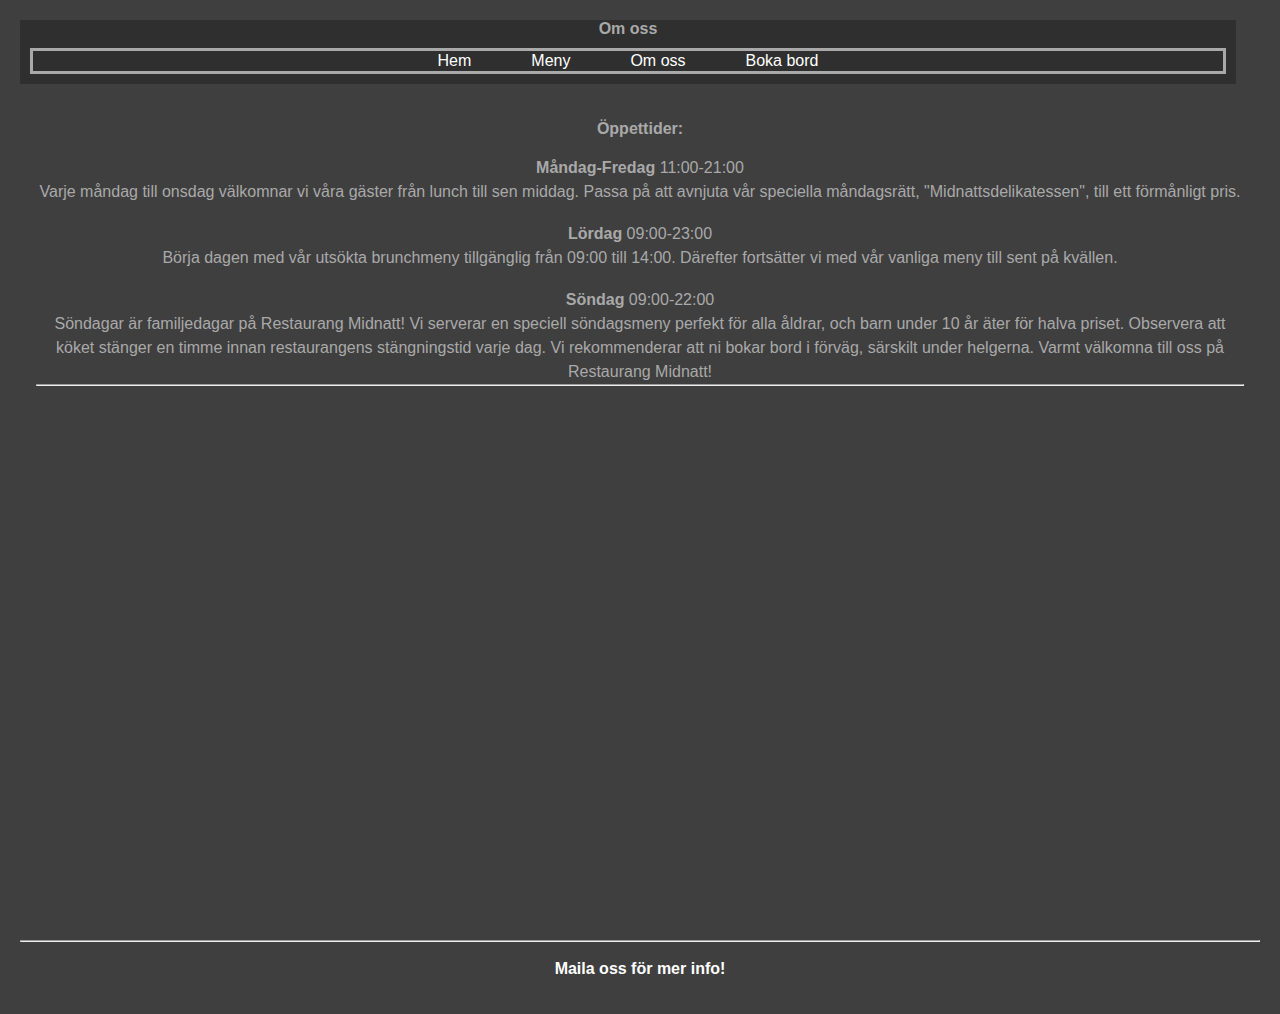
<file: about.html>
<!DOCTYPE html>
<html lang="en">
  <head>
    <meta charset="UTF-8" />
    <meta http-equiv="X-UA-Compatible" content="IE=edge" />
    <meta name="viewport" content="width=device-width, initial-scale=1.0" />
    <title>Om oss</title>
    <link rel="stylesheet" href="Styles/index.css" />
  </head>
  <body>
    <!-- - En sida som innehåller information om restaurangens öppettider.
- En karta som visar restaurangens plats. Du kan använda en inbäddad 
karta från **[hitta.se](http://hitta.se/)** eller Google Maps. -->
    <header>
      <h1>Om oss</h1>
      <div style="padding: 10px">
        <nav style="border-style: solid" class="header-nav">
          <ul class="header-nav-ul">
            <li><a href="index.html">Hem</a></li>
            <br />
            <li><a href="menu.html">Meny</a></li>
            <br />
            <li><a href="about.html">Om oss</a></li>
            <br />
            <li><a href="book.html">Boka bord</a></li>
          </ul>
        </nav>
      </div>
    </header>
    <main>
      <section>
        <article>
          <h3>Öppettider:</h3>
          <br />
          <p>
            <strong>Måndag-Fredag</strong> 11:00-21:00 <br />
            Varje måndag till onsdag välkomnar vi våra gäster från lunch till
            sen middag. Passa på att avnjuta vår speciella måndagsrätt,
            "Midnattsdelikatessen", till ett förmånligt pris.
          </p>
          <br />
          <p>
            <strong>Lördag</strong> 09:00-23:00 <br />
            Börja dagen med vår utsökta brunchmeny tillgänglig från 09:00 till
            14:00. Därefter fortsätter vi med vår vanliga meny till sent på
            kvällen.
          </p>
          <br />
          <p>
            <strong>Söndag</strong> 09:00-22:00 <br />
            Söndagar är familjedagar på Restaurang Midnatt! Vi serverar en
            speciell söndagsmeny perfekt för alla åldrar, och barn under 10 år
            äter för halva priset. Observera att köket stänger en timme innan
            restaurangens stängningstid varje dag. Vi rekommenderar att ni bokar
            bord i förväg, särskilt under helgerna. Varmt välkomna till oss på
            Restaurang Midnatt!
          </p>
        </article>
        <hr />
        <div class="iframe-karta">
          <iframe
            src="https://www.google.com/maps/embed?pb=!1m18!1m12!1m3!1d65057.85414565731!2d17.93150608803194!3d59.3653718715575!2m3!1f0!2f0!3f0!3m2!1i1024!2i768!4f13.1!3m3!1m2!1s0x465f9d7393ac5e6d%3A0x9a2057a025a78dea!2sIt-Maps%20Sweden%20AB!5e0!3m2!1ssv!2sse!4v1693402035130!5m2!1ssv!2sse"
            width="600"
            height="450"
            style="border: 0"
            allowfullscreen=""
            loading="lazy"
            referrerpolicy="no-referrer-when-downgrade"
          ></iframe>
        </div>
      </section>
    </main>
    <footer>
      <hr />
      <br />
      <strong
        ><a href="mailto:info@restaurangen.se"
          >Maila oss för mer info!</a
        ></strong
      >
    </footer>
  </body>
</html>
</file>
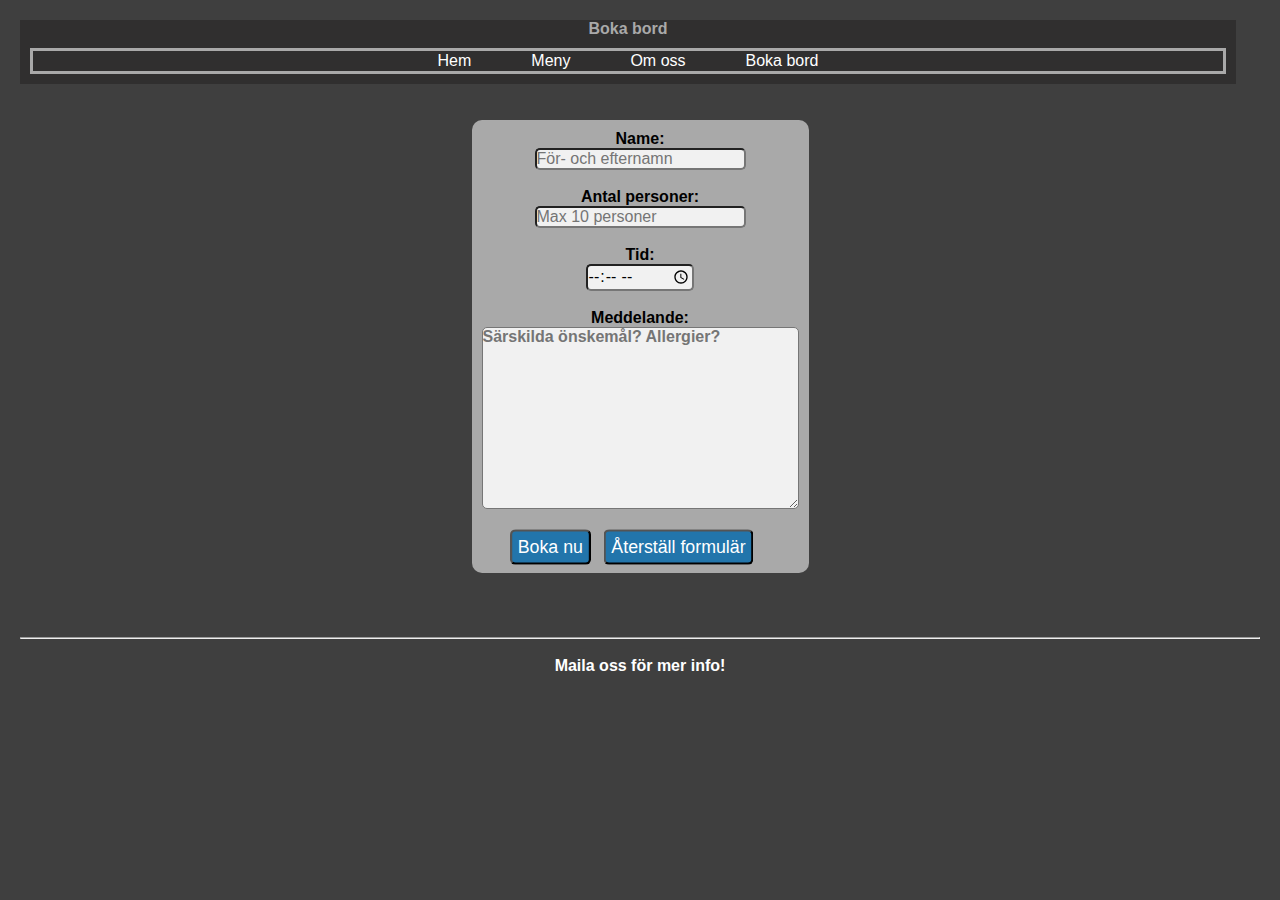
<file: book.html>
<!DOCTYPE html>
<html lang="en">
  <head>
    <meta charset="UTF-8" />
    <meta http-equiv="X-UA-Compatible" content="IE=edge" />
    <meta name="viewport" content="width=device-width, initial-scale=1.0" />
    <title>Boka bord</title>
    <link rel="stylesheet" href="Styles/index.css" />
  </head>

  <body>
    <header>
      <h1>Boka bord</h1>
      <div style="padding: 10px">
        <nav style="border-style: solid" class="header-nav">
          <ul class="header-nav-ul">
            <li><a href="index.html">Hem</a></li>
            <br />
            <li><a href="menu.html">Meny</a></li>
            <br />
            <li><a href="about.html">Om oss</a></li>
            <br />
            <li><a href="book.html">Boka bord</a></li>
          </ul>
        </nav>
      </div>
    </header>
    <main>
      <section>
        <div class="form-div">
          <form autocomplete="on" method="get" target="_self" class="form">
            <label for="name">Name:</label><br />
            <input
              placeholder="För- och efternamn"
              required
              type="text"
              id="name"
              name="name"
            /><br /><br />
            <label for="antal">Antal personer:</label><br />
            <input
              placeholder="Max 10 personer"
              type="number"
              id="antal"
              name="antal"
            /><br /><br />
            <label for="time">Tid:</label><br />
            <input required type="time" id="time" name="time" /><br /><br />
            <label for="message">Meddelande:</label><br />
            <textarea
              placeholder="Särskilda önskemål? Allergier?"
              name="message"
              id="message"
              cols="30"
              rows="10"
            ></textarea
            ><br /><br />
            <button class="form-button" type="submit">Boka nu</button>
            <button class="form-button" type="reset">Återställ formulär</button>
          </form>
        </div>
      </section>
    </main>
    <footer>
      <hr />
      <br />
      <strong
        ><a href="mailto:info@restaurangen.se"
          >Maila oss för mer info!</a
        ></strong
      >
    </footer>
  </body>
</html>
</file>
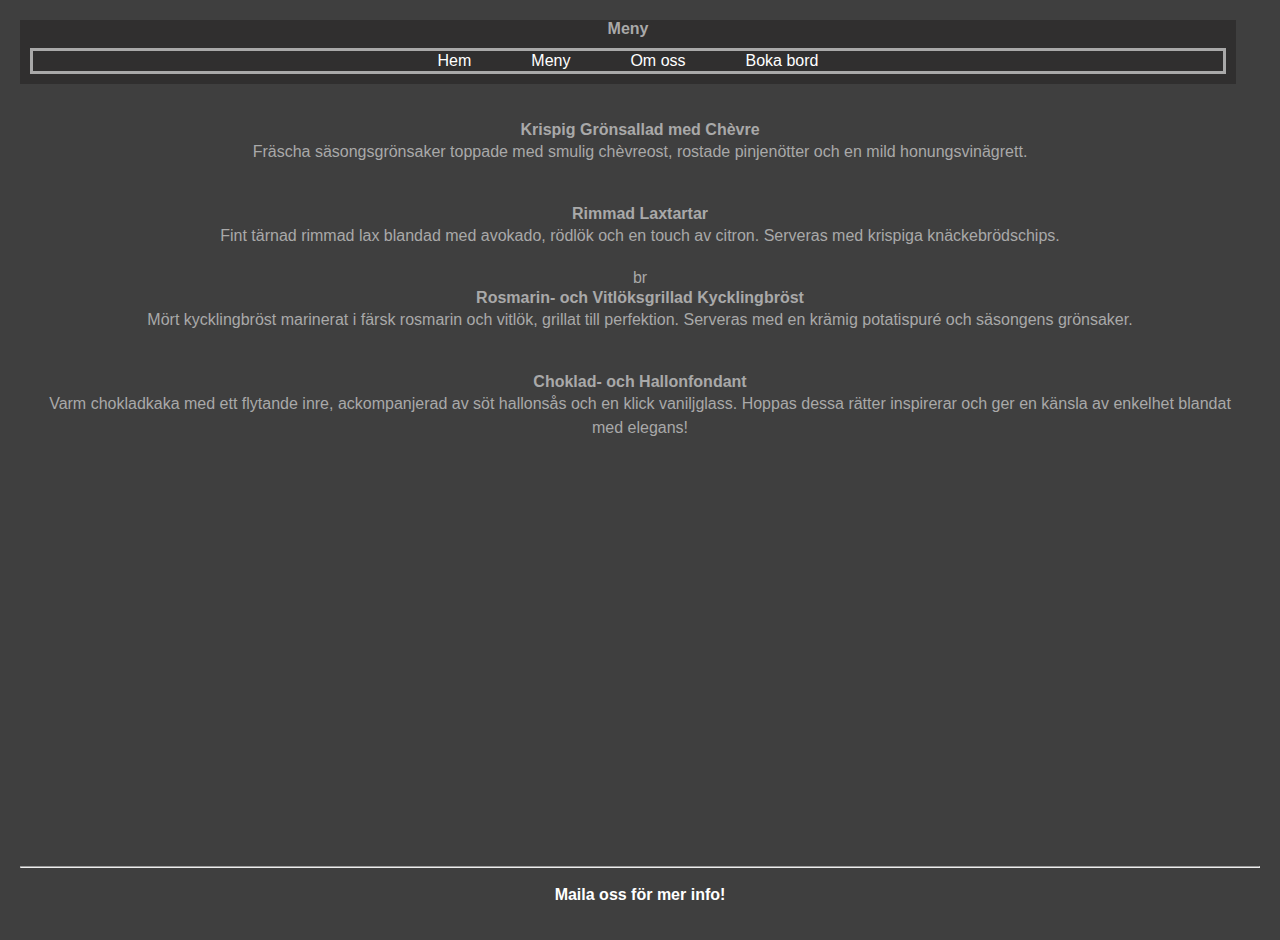
<file: menu.html>
<!DOCTYPE html>
<html lang="en">
  <head>
    <meta charset="UTF-8" />
    <meta http-equiv="X-UA-Compatible" content="IE=edge" />
    <meta name="viewport" content="width=device-width, initial-scale=1.0" />
    <title>Meny</title>
    <link rel="stylesheet" href="Styles/index.css" />
  </head>
  <body>
    <!-- 1. - En sida som visar en meny med rätters namn, pris, ingredienser och bilder.
- Använd en HTML-tabell för att strukturera menyinformationen. -->
    <header>
      <h1>Meny</h1>
      <div style="padding: 10px">
        <nav style="border-style: solid" class="header-nav">
          <ul class="header-nav-ul">
            <li><a href="index.html">Hem</a></li>
            <br />
            <li><a href="menu.html">Meny</a></li>
            <br />
            <li><a href="about.html">Om oss</a></li>
            <br />
            <li><a href="book.html">Boka bord</a></li>
          </ul>
        </nav>
      </div>
    </header>
    <main>
      <section>
        <article>
          <ol>
            <li>
              <h3>Krispig Grönsallad med Chèvre</h3>
              <p>
                Fräscha säsongsgrönsaker toppade med smulig chèvreost, rostade
                pinjenötter och en mild honungsvinägrett.
              </p>
            </li>
            <li>
              <br /><br />
              <h3>Rimmad Laxtartar</h3>
              <p>
                Fint tärnad rimmad lax blandad med avokado, rödlök och en touch
                av citron. Serveras med krispiga knäckebrödschips.
              </p>
            </li>
            <li>
              <br />br
              <h3>Rosmarin- och Vitlöksgrillad Kycklingbröst</h3>
              <p>
                Mört kycklingbröst marinerat i färsk rosmarin och vitlök,
                grillat till perfektion. Serveras med en krämig potatispuré och
                säsongens grönsaker.
              </p>
            </li>
            <li>
              <br /><br />
              <h3>Choklad- och Hallonfondant</h3>
              <p>
                Varm chokladkaka med ett flytande inre, ackompanjerad av söt
                hallonsås och en klick vaniljglass. Hoppas dessa rätter
                inspirerar och ger en känsla av enkelhet blandat med elegans!
              </p>
            </li>
          </ol>
        </article>

        <div class="iframe-div">
          <iframe
            width="573"
            height="322"
            src="https://www.youtube.com/embed/nia46I3gLFE"
            title="4 stunning action food photos"
            frameborder="0"
            allow="accelerometer; autoplay; clipboard-write; encrypted-media; gyroscope; picture-in-picture; web-share"
            allowfullscreen
          ></iframe>
        </div>
      </section>
    </main>
    <footer>
      <hr />
      <br />
      <strong
        ><a href="mailto:info@restaurangen.se"
          >Maila oss för mer info!</a
        ></strong
      >
    </footer>
  </body>
</html>
</file>
<file: Styles/index.css>
* {
  box-sizing: border-box;
  font-family: "Lato", sans-serif;
  font-size: 16px;
  padding: 0;
  margin: 0;
}

body {
  color: darkgray;
  background-color: rgb(63, 63, 63);
  padding: 20px;
  text-align: center;
  column-gap: 50px;
  flex-direction: column;
}
.iframe-div,
.iframe-karta,
.index-picture {
  display: flex;
  justify-content: center;
  padding: 20px;
}

h1 {
  display: flex;
  justify-content: center;
}

header {
  position: fixed;
  z-index: 0;
  background-color: rgb(48, 47, 47);
  width: 95%;
}

.header-nav {
  display: flex;
  justify-content: space-around;
  z-index: 1;
}

.header-nav-ul {
  display: flex;
  gap: 30px;
}

main {
  padding: 1rem;
  padding-top: 100px;
}

input,
textarea {
  background-color: rgb(241, 241, 241);
  border-radius: 5px;
}
label,
textarea {
  font-weight: 700;
  font-family: "Segoe UI", Tahoma, Geneva, Verdana, sans-serif;
}
ol,
ul {
  list-style: none;
  line-height: 20px;
}
ul a {
  height: 200px;
}

a:hover {
  font-weight: bolder;
}

.form-div {
  width: 100%;
  display: flex;
  justify-content: center;
}

form {
  background-color: darkgray;
  color: black;

  border-radius: 10px;
  padding: 10px;
}

button {
  background-color: #2275ab;
  color: #fff;
  cursor: pointer;
  transition: background-color 0.3s;
  border-radius: 5px;
  transform: scale(1.11);
  padding: 5px;

  margin-right: 20px;
}

button:hover {
  background-color: #2c3e50;
}

a {
  text-decoration: none;
  color: #ffffff;
}

.iframe-div {
  position: relative;
}

p {
  line-height: 150%;
}

footer {
  margin-top: 2rem;
  padding: 1rem 0;
  bottom: 0;
}
</file>
